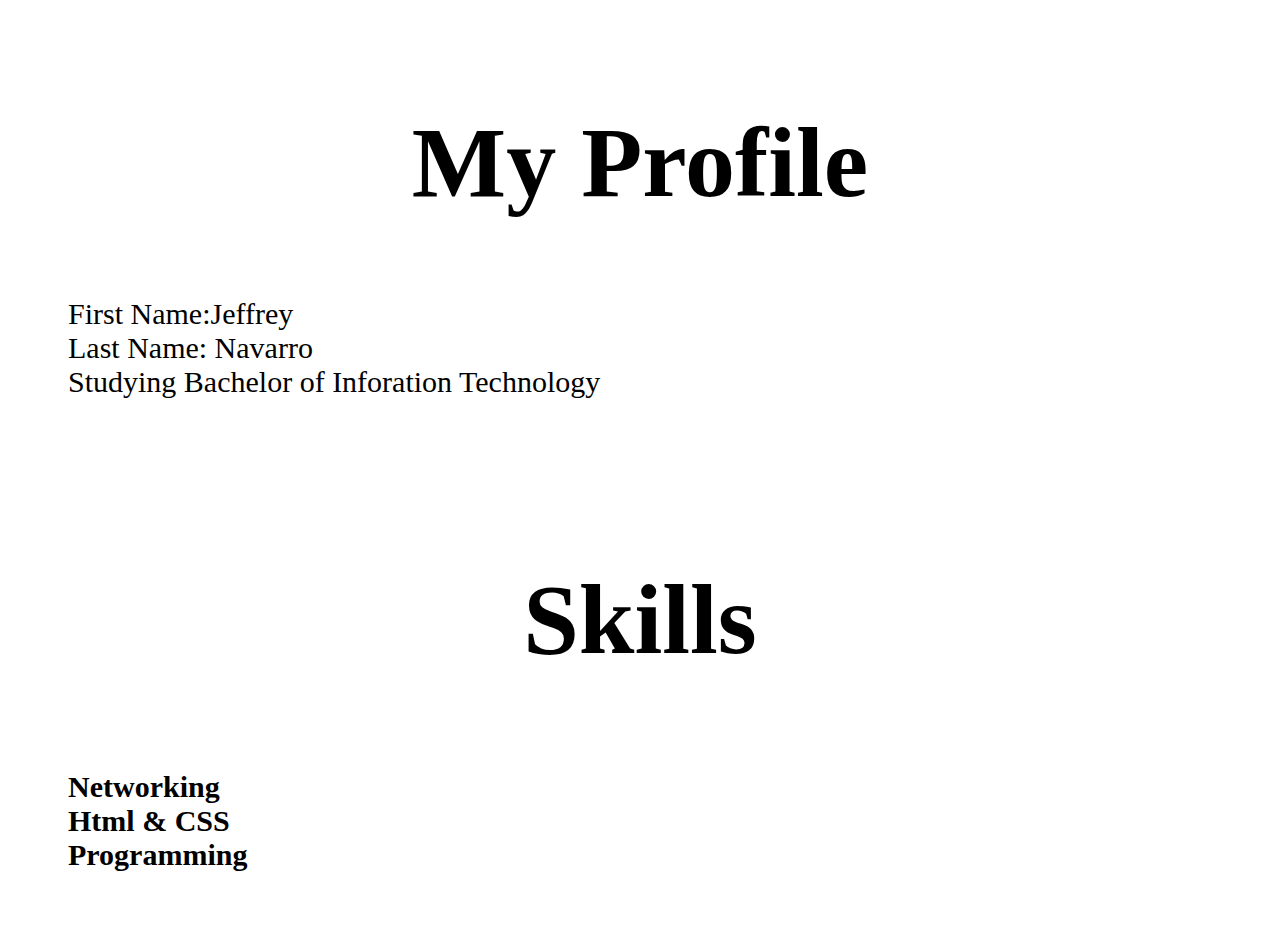
<file: index.html>
<!DOCTYPE html>
<html>
  <head>
    <meta charset="utf-8">
    <title>WebPage</title>
    <link rel="stylesheet" href="styles.css">
  </head>
  <body>
    <section class="Sec__container">
    <h1 class="Sec__title">My Profile</h1>
    <ul class="Sec__lists">
      <li class="Sec__list">First Name:Jeffrey</li>
      <li class="Sec__list">Last Name: Navarro</li>
      <li class="Sec__list">Studying Bachelor of Inforation Technology</li>
    </ul>
    </section>

    <section class="Sec__container">
      <h2 class="Sec__title">Skills<h2>
      <ul class="Sec__lists">
        <li class="Sec__list">Networking</li>
        <li class="Sec__list">Html & CSS</li>
        <li class="Sec__list">Programming</li>
      </ul>
    </section>
  </body>
</html>
</file>
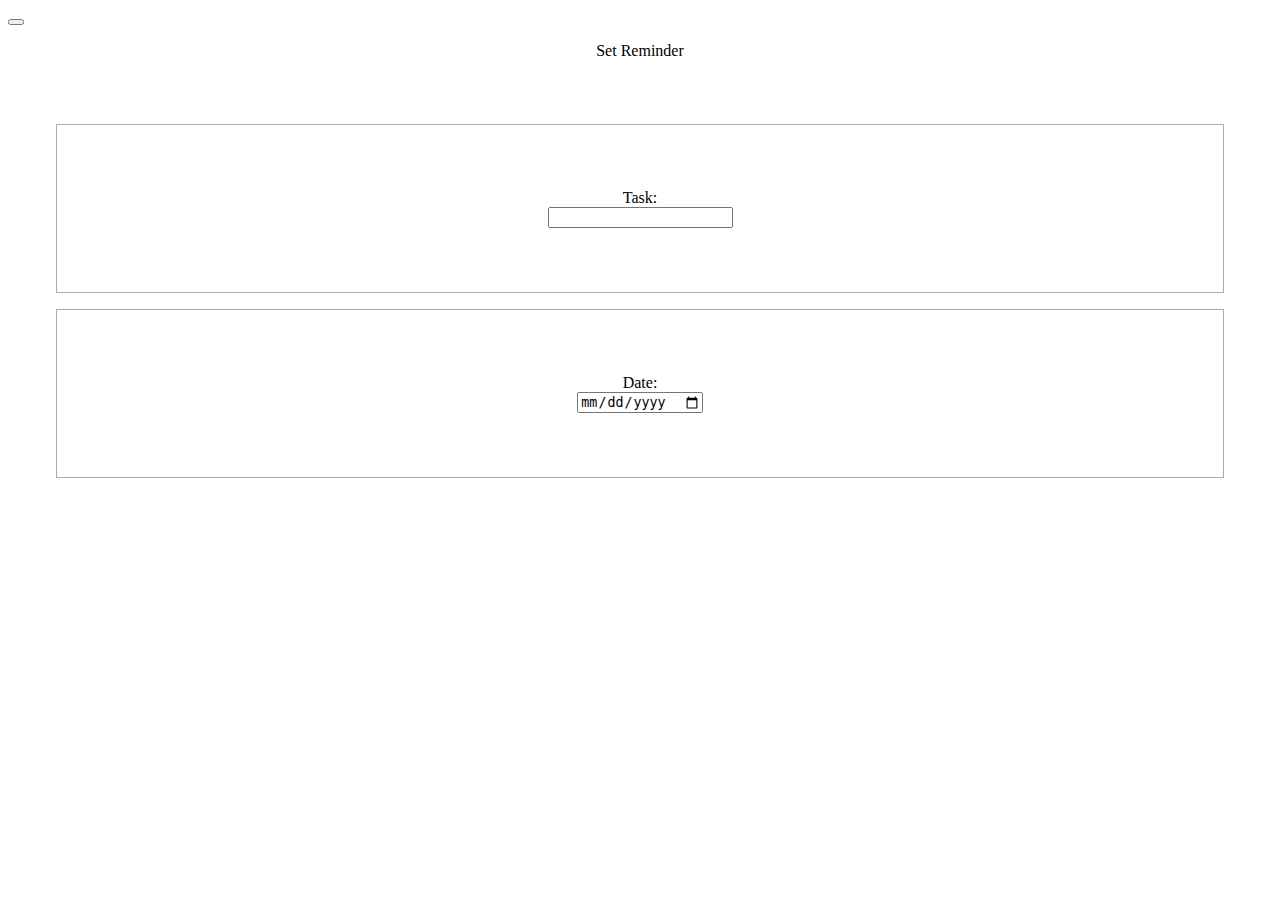
<file: Sprint 3/templates/reminder.html>
<!DOCTYPE html>
<html lang="en">
<head>
    <meta charset="UTF-8">
    <meta name="viewport" content="width=device-width, initial-scale=1.0">
    <meta http-equiv="X-UA-Compatible" content="ie=edge">
    <title>Aid WebApp</title>
    <link rel="stylesheet" type="text/css" media="screen" href="../css/style.css" />
</head>
<body>
    <header class="main-header">
        <button class="toggle-button">
            <span class="toggle-button__bar"></span>
            <span class="toggle-button__bar"></span>
            <span class="toggle-button__bar"></span>
        </button>
    </header>

    <!-- MOBILE NAV -->
    <!-- <nav class="mobile-nav">
        <ul class="mobile-nav__items">
            <li class="mobile-nav__item">
                <a href="templates/reminder.html">Reminder</a>
            </li>
            <li class="mobile-nav__item">
                <a href="templates/listToDo.html">List To Do</a>
            </li>
            <li class="mobile-nav__item">
                <a href="templates/timer.html">Timer</a>
            </li>
            <li class="mobile-nav__item">
                <a href="#">Exit</a>
            </li>
        </ul>
    </nav> -->
    <main>
        <div class="reminder__banner">
            <p>Set Reminder</p>
        </div>
        <form class="reminder__form">
            <div class="reminder__task">
                Task:<br>
                <input type="text" name="task"><br>
            </div>
            <div class="reminder__date">
                Date:<br>
                <input type="date" name="date"><br>
            </div>
        </form>
    </main>
</body>
</html>
</file>
<file: styles.css>
.Sec__container {
  padding: 20px;
  margin: 0;
  border: 0;
}

.Sec__title {
  font-size: 100px;
  font-weight: bold;
  padding: 10px;
  text-align: center;
}

.Sec__list {
  padding: 0;
  margin: 0;
}

.Sec__lists {
  list-style: none;
  font-size: 30px;
}
</file>
<file: Sprint 3/css/style.css>
.menu__banner {
    text-align: center;
    padding: 3rem;
}

.menu__buttons a {
    text-decoration: none;
    display: block;
    list-style: none;
    text-align: center;
    padding: 3rem;
    border: 1px solid #AAABB8;
     margin: 1rem;
}

/* reminder */

.reminder__banner {
    text-align: center;
}

.reminder__form {
    text-align: center;
    padding: 2rem;
}

.reminder__task,
.reminder__date {
    padding: 4rem;
    margin: 1rem;
    border: 1px solid #AAABB8;
}
</file>
